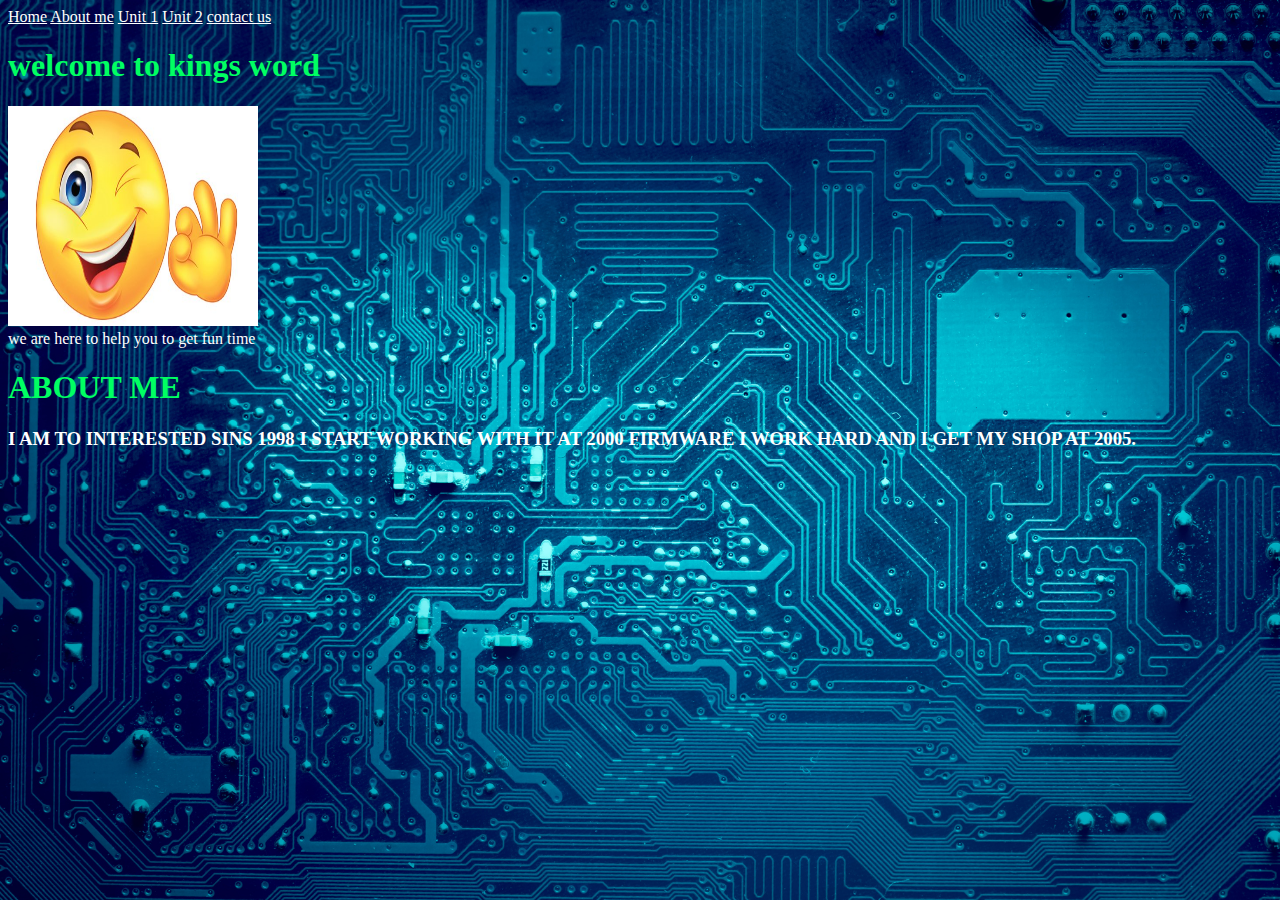
<file: index.html>
<!DOCTYPE html>
<html lang="en">
<head>
    <meta charset="UTF-8">
    <meta name="viewport" content="width=device-width, initial-scale=1.0">
    <meta http-equiv="X-UA-Compatible" content="ie=edge">
    <link rel="stylesheet" type="text/css" href="main.css">
    <title>Document</title>
</head>
<body>
  <body="backgroundimage Home>
  <a href="index.html">Home</a>  
  <a href= "aboutme.html">About me</a>
  <a href= "unit1.html">Unit 1</a>
  <a href= "unit2.html">Unit 2</a>
  <a href= "contactus.html">contact us</a>
</body>
</html>
    
<h1>welcome to kings word</h1>


 <img src="Smiley-face-emoticon-575.jpg" alt="Smiley face" height="220" width="250" >


<br>

      we are here to help you to get fun time 
<br>


                 
                 <p>   <h1> ABOUT ME</h1>

<h3> I AM TO INTERESTED SINS 1998 I START
 WORKING WITH IT AT 2000 FIRMWARE I WORK HARD AND I GET 
  MY SHOP AT 2005. </h3>

                 </p>


<br>



<p>

    <div>

    </div>
  
    

</div>








</body>
</html>
</file>
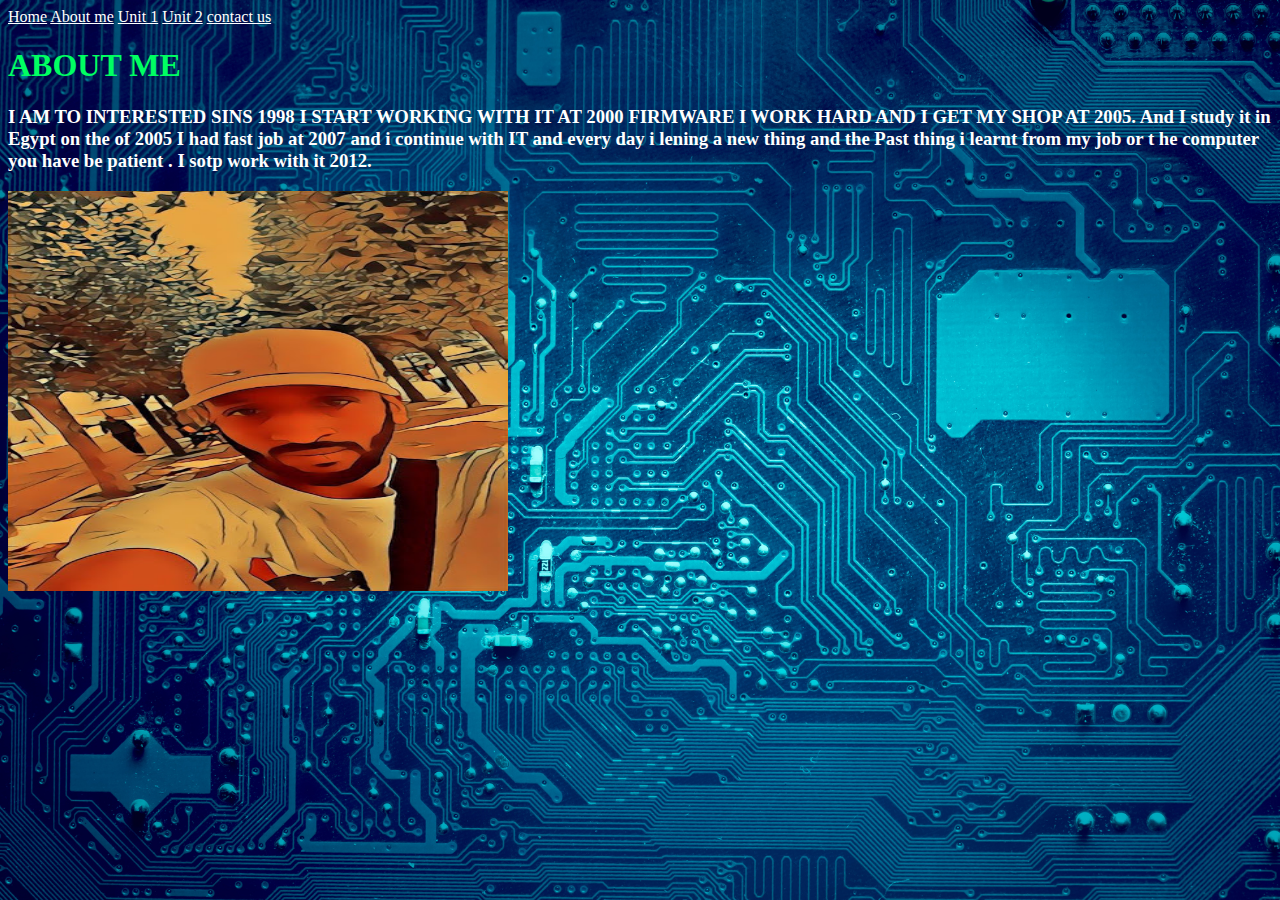
<file: aboutme.html>
<!DOCTYPE html>
<html lang="en">
<head>
    <meta charset="UTF-8">
    <meta name="viewport" content="width=device-width, initial-scale=1.0">
    <meta http-equiv="X-UA-Compatible" content="ie=edge">
    <link rel="stylesheet" type="text/css" href="main.css">
    <title>Document</title>
</head>
<body>
    

<a href="index.html">Home</a>  
<a href= "aboutme.html">About me</a>
<a href= "unit1.html">Unit 1</a>
<a href= "unit2.html">Unit 2</a>
<a href= "contactus.html">contact us</a>

<p>   <h1> ABOUT ME</h1>

    <p>

    <h3> I AM TO INTERESTED SINS 1998 I START WORKING WITH IT
     AT 2000 FIRMWARE I WORK HARD AND I GET  MY SHOP AT 2005.
      And I study it in Egypt on the of 2005 
I had fast job at 2007 and i continue with IT and
 every day i lening a new thing and the 
Past thing i learnt from my job or t
he computer you have be patient . I sotp work with it 
2012.</h3>


    </p>

    <img src="IMG_2369.JPG" alt="IMG_2369" width="500" height="400">
    

</body>
</html>
</file>
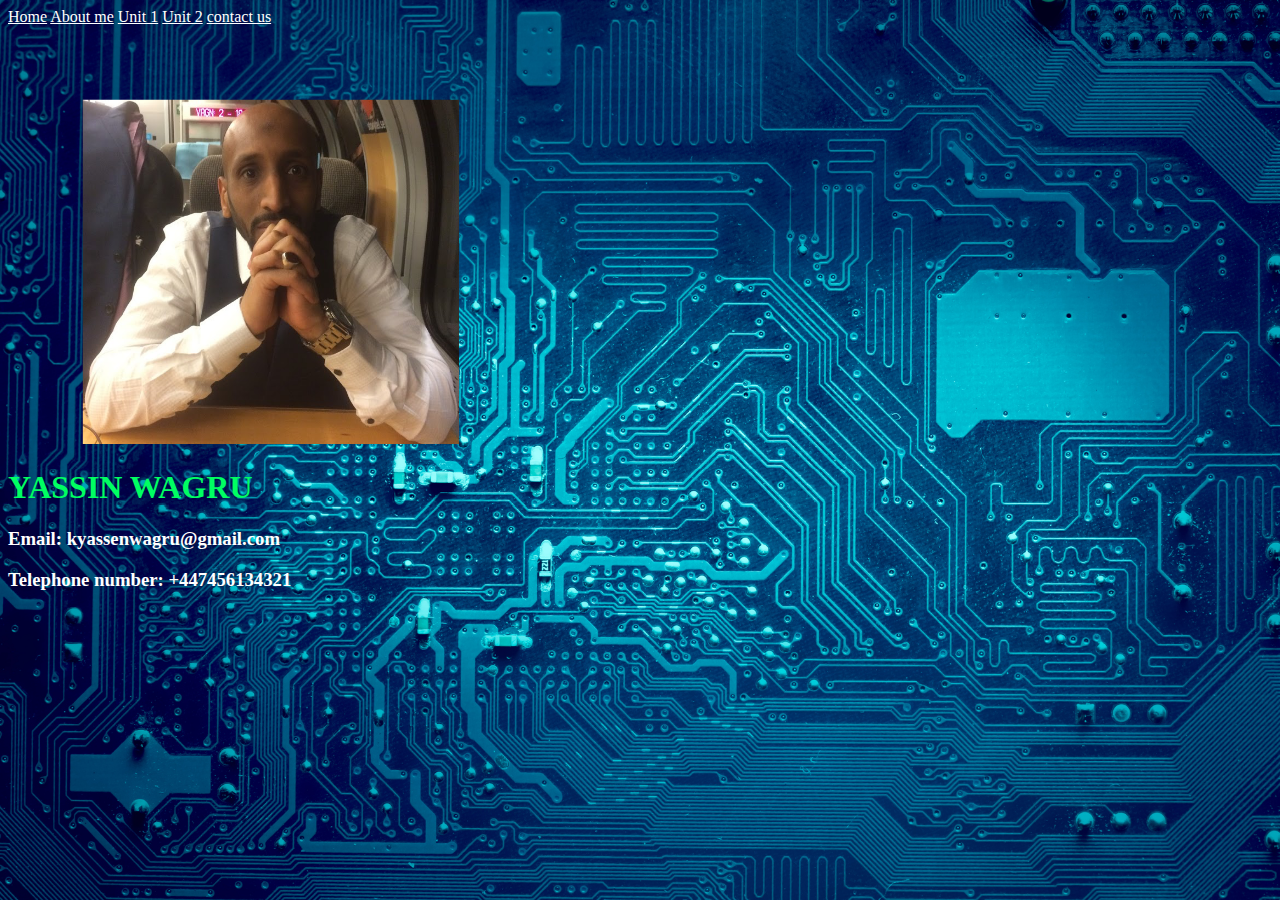
<file: contactus.html>
<!DOCTYPE html>
<html lang="en">
<head>
    <meta charset="UTF-8">
    <meta name="viewport" content="width=device-width, initial-scale=1.0">
    <meta http-equiv="X-UA-Compatible" content="ie=edge">
    <link rel="stylesheet" type="text/css" href="main.css">
    <title>Document</title>
    </head>

    <body>
    

            <a href="index.html">Home</a>  
            <a href= "aboutme.html">About me</a>
            <a href= "unit1.html">Unit 1</a>
            <a href= "unit2.html">Unit 2</a>
            <a href= "contactus.html">contact us</a>
            <div>
<br>

             <img src="IMG_0811.png" alt="IMG_0811" width="500" height="400">

            </br>


                <h1>YASSIN WAGRU </h1>
                <h3>Email: kyassenwagru@gmail.com</h3>
                <h3>Telephone number: +447456134321</h3>
</file>
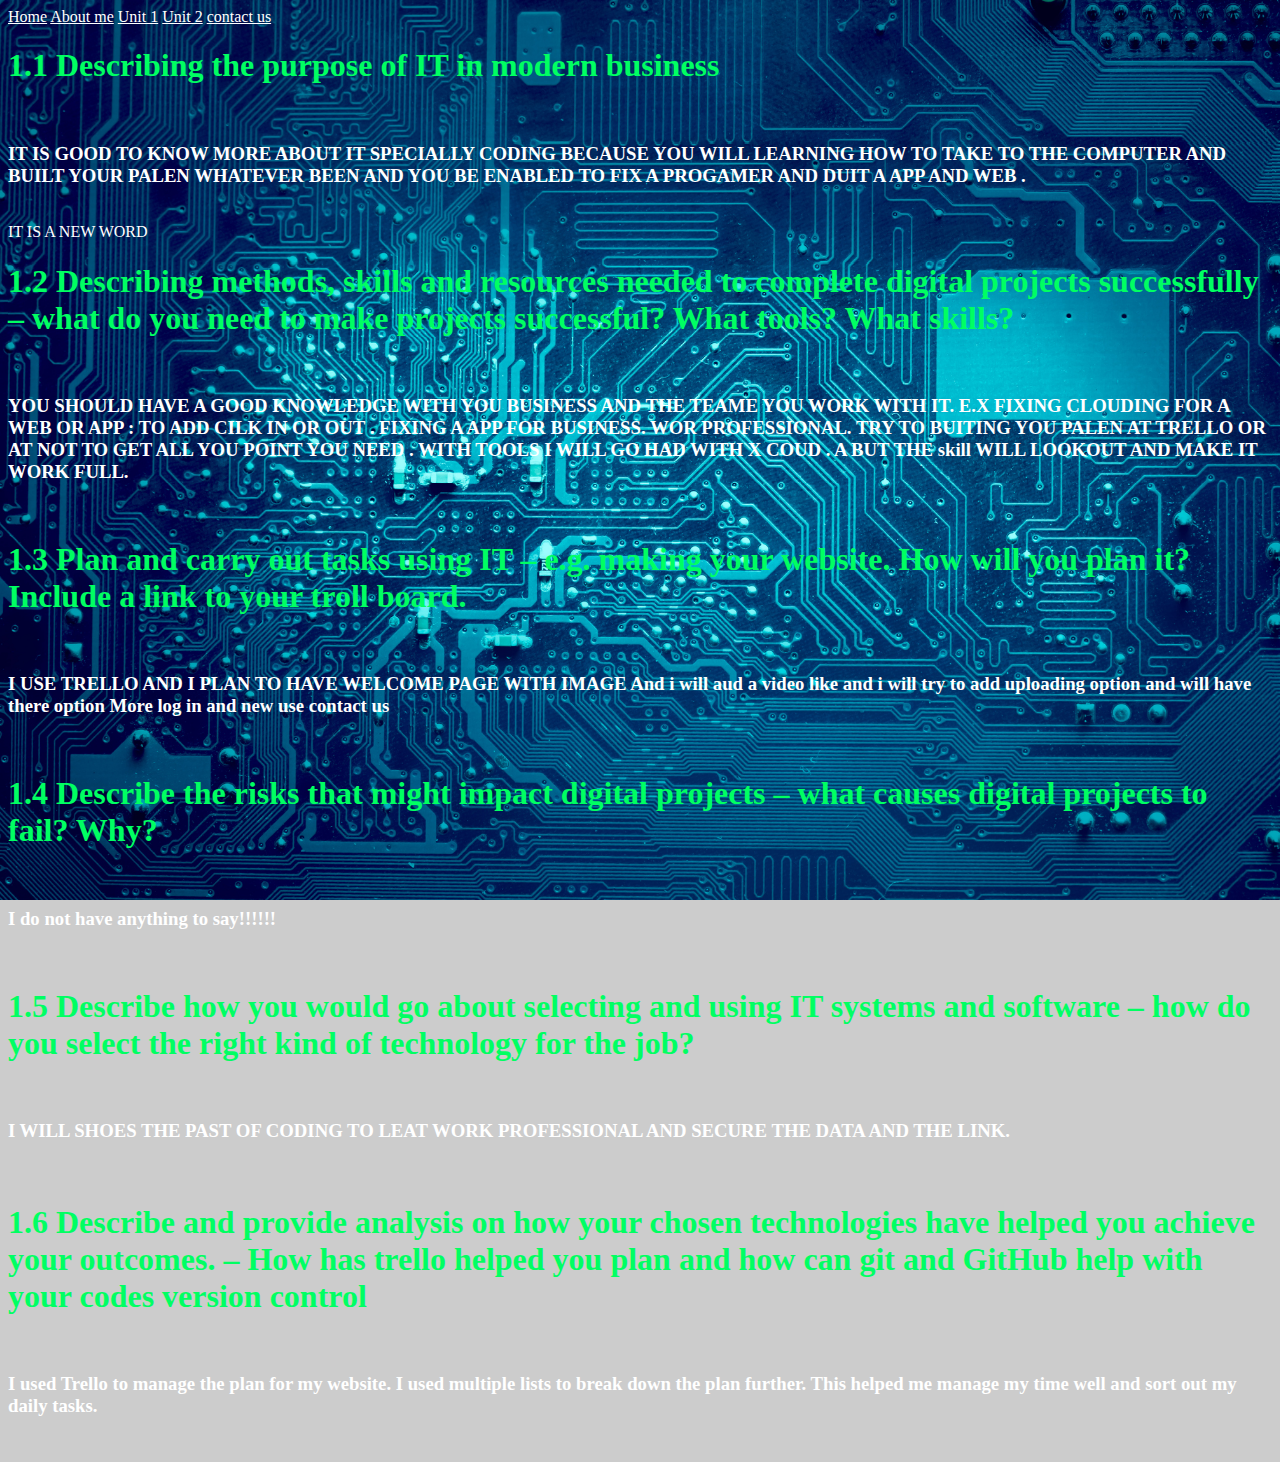
<file: unit1.html>
<!DOCTYPE html>
<html lang="en">
<head>
    <meta charset="UTF-8">
    <meta name="viewport" content="width=device-width, initial-scale=1.0">
    <meta http-equiv="X-UA-Compatible" content="ie=edge">
    <link rel="stylesheet" type="text/css" href="main.css">
    <title>Document</title>
</head>
<body class= "backgroundUnit1">
    


<a href="index.html">Home</a>  
<a href= "aboutme.html">About me</a>
<a href= "unit1.html">Unit 1</a>
<a href= "unit2.html">Unit 2</a>
<a href= "contactus.html">contact us</a>
<div>

    <h1> 
        1.1 Describing the purpose of IT in modern business 
         </h1>
         <br>
    <h3>IT IS GOOD TO KNOW MORE ABOUT IT 
 SPECIALLY CODING BECAUSE YOU  WILL 
LEARNING HOW TO TAKE TO THE COMPUTER AND BUILT YOUR 
PALEN WHATEVER BEEN AND YOU BE ENABLED TO FIX 
A PROGAMER AND DUIT A APP AND WEB .</h3>
</br>

IT IS A NEW WORD 

        </br>
        <h1>
  1.2 Describing methods, skills and resources needed 
    to complete digital 
    projects successfully – what do you need to make projects 
     successful? What tools? What skills? 
     </h1>
   <br>
  <h3>  YOU SHOULD  HAVE A GOOD KNOWLEDGE WITH 
YOU BUSINESS AND THE TEAME 
YOU WORK WITH IT.
E.X FIXING CLOUDING FOR A WEB OR APP :
TO ADD CILK IN OR OUT .
FIXING A APP FOR BUSINESS. 

WOR PROFESSIONAL.
TRY TO BUITING  YOU PALEN AT TRELLO OR AT NOT TO GET ALL YOU POINT 
YOU NEED .
  
WITH TOOLS I WILL GO HAD WITH X COUD . A BUT THE skill WILL
 LOOKOUT  AND MAKE IT WORK FULL.</h3>
            </br>
 <h1>1.3 Plan and carry out tasks using IT – 
              e.g. making your website. How will you plan it?
          Include a link to your troll board. </h1>
     <br>
     <h3>I USE TRELLO AND I PLAN TO HAVE WELCOME PAGE 
     WITH IMAGE 
And i will aud a video like and i will try to add uploading option 
and  will have there option 
More log in and new use contact us </h3>
</br>

<h1> 1.4 Describe the risks that might impact digital projects 
    – what causes digital projects to fail? Why? 

</h1>
<br>
<h3> I do not have anything to say!!!!!!</h3> 
</br>
<h1>
        1.5 Describe how you would go about selecting and using IT
         systems and software – how do you select the right kind of
          technology for the job? 
        </h1>
        <br>
        <h3> I WILL SHOES THE PAST OF CODING TO LEAT WORK PROFESSIONAL
         AND SECURE THE DATA AND THE LINK. <h3>   
    </br>
    <h1>1.6 Describe and provide analysis on how your chosen technologies 
        have helped you achieve your outcomes. 
        – How has trello helped you plan and how 
        can git and GitHub help with your codes version control </h1>
        <br>
       <h3> I used Trello to manage the plan for my website. 
        I used multiple lists to break down the plan further. 
        This helped me manage my time well and sort 
        out my daily tasks.</h3>
    </br>






</div>
</body>
</html>
</file>
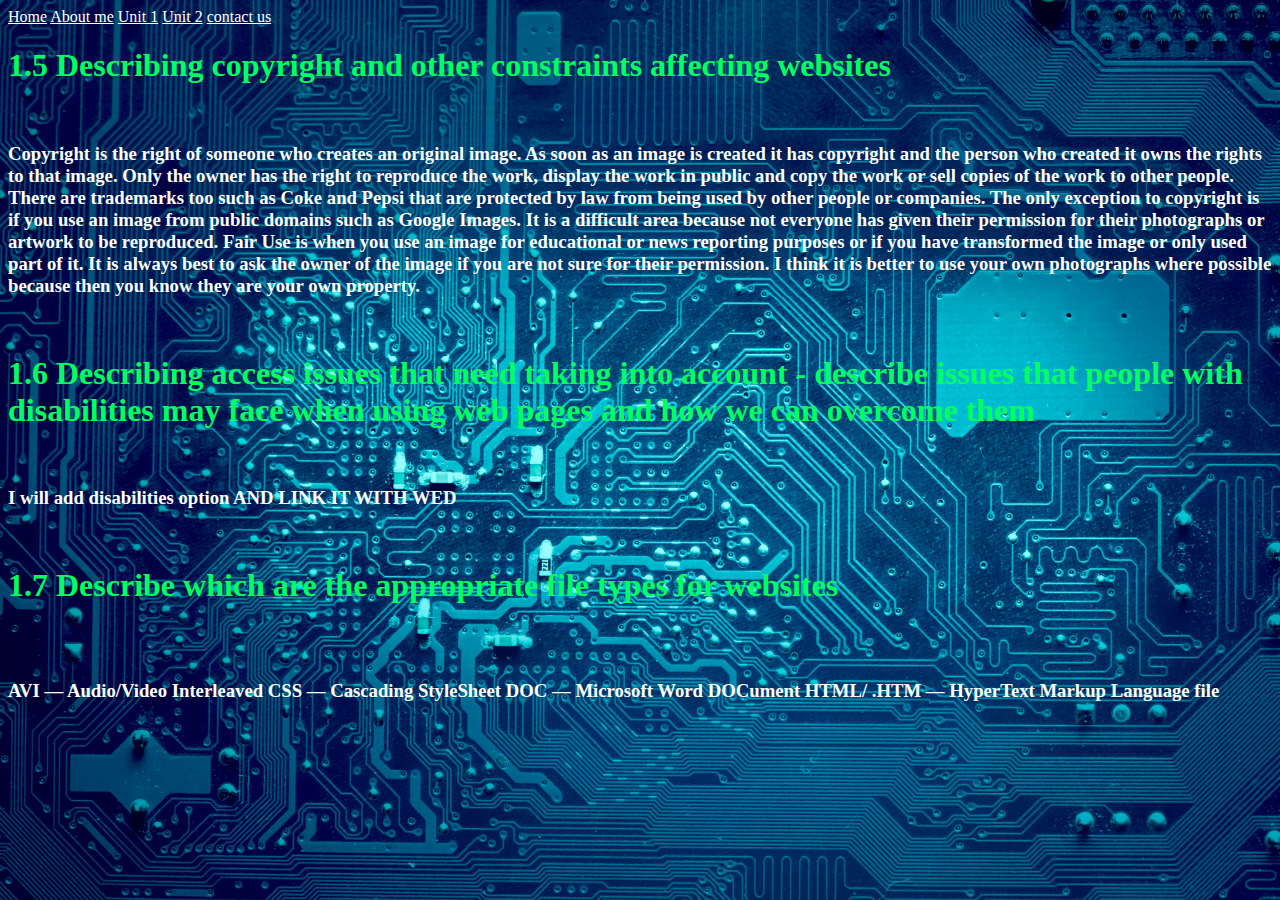
<file: unit2.html>
<!DOCTYPE html>
<html lang="en">
<head>
    <meta charset="UTF-8">
    <meta name="viewport" content="width=device-width, initial-scale=1.0">
    <meta http-equiv="X-UA-Compatible" content="ie=edge">
    <link rel="stylesheet" type="text/css" href="main.css">
    <title>Document</title>
</head>
<body>
    

<a href="index.html">Home</a>  
<a href= "aboutme.html">About me</a>
<a href= "unit1.html">Unit 1</a>
<a href= "unit2.html">Unit 2</a>
<a href= "contactus.html">contact us</a>
<div>

 <h1> 
     1.5 Describing copyright and other constraints affecting websites 
        </h1>
        <br>
      <h3>Copyright is the right of someone who creates an original image. 
 As soon as an image is created it has copyright 
and the person who created it owns the rights to that image. 
 Only the owner has the right to reproduce the  work,
 display the work in public and copy the work or 
sell copies of the work to other people.
There are trademarks too such as Coke and Pepsi
 that are protected by law from being used by other people or companies.
The only exception to copyright is if you use an image 
from public domains such as Google Images. 
It is a difficult area because not everyone has given their permission 
for their photographs or artwork to be reproduced.
Fair Use is when you use an image for educational or 
news reporting purposes or if you have transformed the image or 
only used part of it.
It is always best to ask the owner of 
the image if you are not sure for their permission.
I think it is better to use your own photographs where 
possible because then you know they are your own property.</h3>
    </br>

    <h1>1.6 Describing access issues that need taking into
        account - describe issues that people with
        disabilities may face when using web pages and
        how we can overcome them
        </h1>
        <br>
        <h3>I will add disabilities option AND LINK IT WITH WED </h3>
    </br>
<h1>1.7 Describe which are the appropriate file types for websites </h1>

</br>
<br>
<h3>
AVI — Audio/Video Interleaved
CSS — Cascading StyleSheet
DOC — Microsoft Word DOCument
HTML/ .HTM — HyperText Markup Language file
</h3>
</br>



</div>

</body>
</html>
</file>
<file: main.css>
h1 {
    color:rgb(0, 255, 98)

    ;
}

* {
    background-image: url(iStock-636447976.jpg);
    background-color: #cccccc;
    background-repeat: no-repeat;
    background-attachment: fixed;
    background-size: cover;
    color: white;
    
}

{ 
    background-image: url(Comp-Sci.jpg);
    background-color: #cccccc;
    background-repeat: no-repeat;
    background-attachment: fixed;
    background-size: cover;
    color: white;
}
* h3{
     color:white;
     


}
</file>
